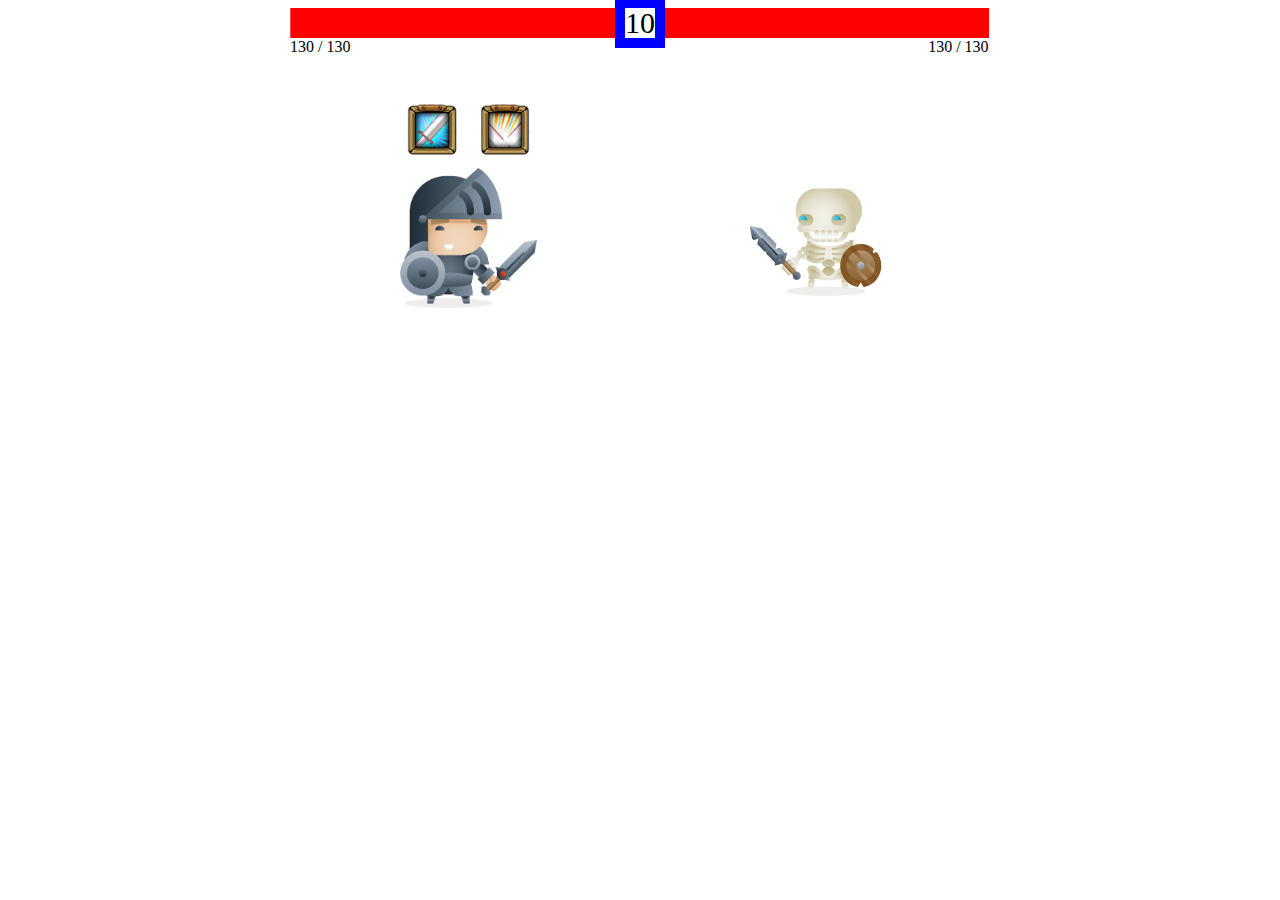
<file: GAME/index.html>
<!DOCTYPE html>
<html>
  <head>
      <meta http-equiv="Content-Type" content="text/html; charset=utf-8">
      <title>Hero project</title>
      <link rel="stylesheet" href="css/index.css">
      <link rel="stylesheet" href="https://fonts.googleapis.com/css?family=Contrail One">
  </head>
  <body>
   
    <div id="screen">
      <div id="header">
        <div class="hp-block hero-hp-block">
          <div class="hp-bar">
            <div id="hero-hp-hurt"></div>
          </div>
          <div class="hp-text">
            <span id="hero-hp">130</span>
            /
            <span id="hero-max-hp">130</span>
          </div>
            
        </div>
        <div id="round-num">10</div>
        <div class="hp-block monster-hp-block">
          <div class="hp-bar">
            <div id="monster-hp-hurt"></div>
          </div>
          <div class="hp-text">
            <span id="monster-hp">130</span>
            /
            <span id="monster-max-hp">130</span>
          </div>
        </div>
      </div>
      <div id="plane">
        <div id="hero-image-block">
          <div class="skill-block">
            <img src="images/skill.png" id="skill" class="skill-image">
            <img src="images/heal.png" id="heal" class="skill-image">
          </div>
        
          <div class="character-block">
            <img src="images/hero.png" class="character-image hero-image">
            <img class="effect-image" style="display: none">
            <img class="heal-image" style= "display: none">
            <span class="hurt-text"> </span>
            <span class="heal-text"></span>
          </div>
        </div>
        <div id="monster-image-block">
          <div class="character-block">
            <img src="images/monster.png" class="character-image monster-image">
            <img class="effect-image" style="display: none">
            <span class="hurt-text"> </span>
          </div>
        </div>
        <div id="dialog">
          <div class="win-dialog">
            <h2> 打敗病魔!！! </h2>
            <button onclick="location.reload();"> 希望明天能就能活跳跳活蝦餐廳  </button>
          </div>
          <div class="lose-dialog">
            <h2> 你輸掉了! </h2>
            <button onclick="location.reload();"> 再次挑戰? </button>
          </div>
        </div>
      </div>
    </div>
    <script src="js/index.js"> 
    </script>
  </body>
</html>
</file>
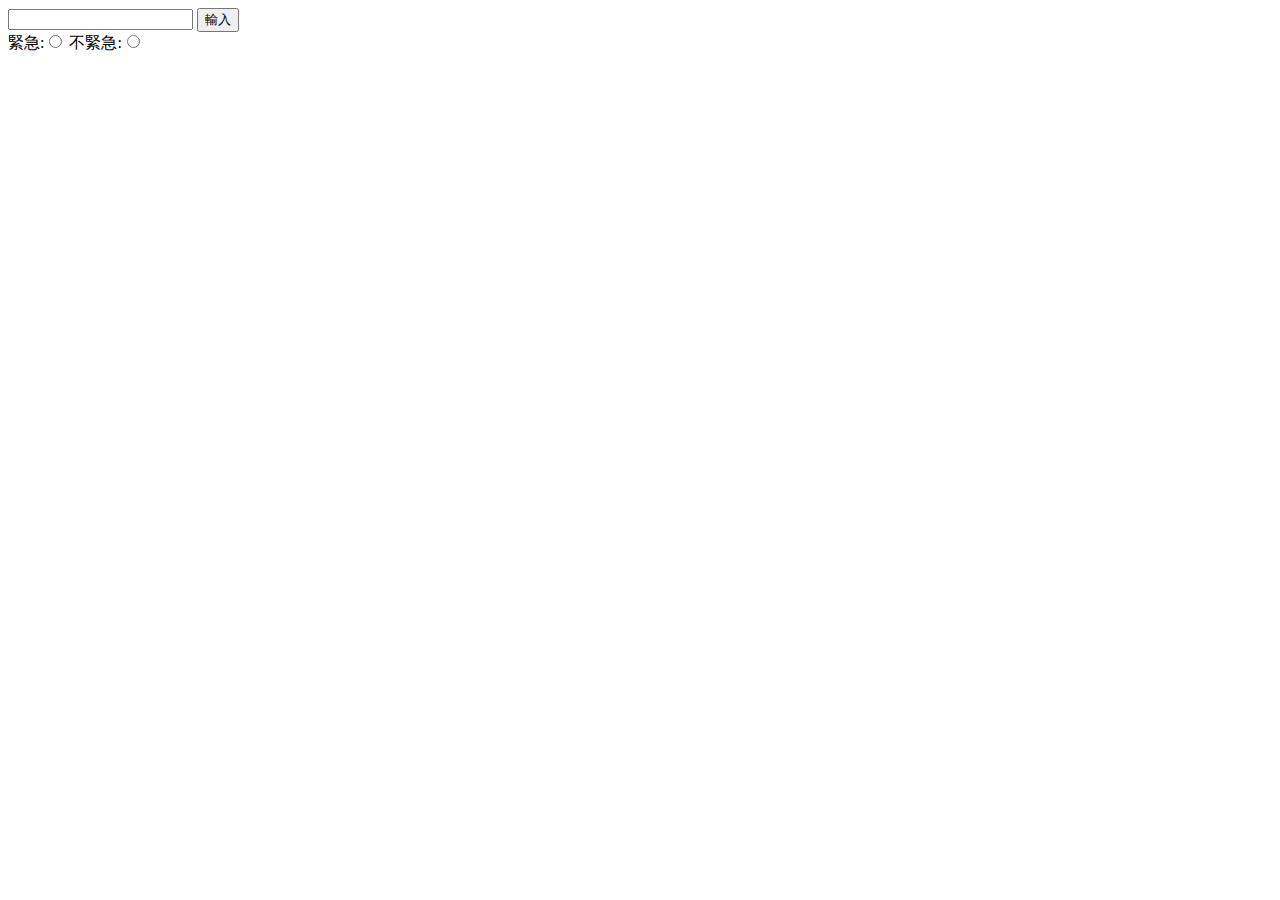
<file: JS_Q5.html>
<html>
  <head>
    <title>事件驅動 - (5) </title>
    <style>
      .style1 {
        color: green;
      }
      .style2 {
        color: red;
      }
    </style>
    <script>
    "use strict";




    function validate() {
      var todo = document.createElement("div");
      var span = document.createElement("span");
     /* var urgent = document.getElementByName("urgent").checked;   */
      
      var input = document. getElementById("nric").value;
      
      
        if(document.getElementById("test").urgent[0].checked){
          todo.classList.add("style2");
          /* document.getElementById("test").style.clear = "style1"  ; */
         }
        else if(document.getElementById("test").urgent[1].checked){
          todo.classList.add("style1");
          //document.getElementById("test").style.clear = "style2" ;//
        }
        else
        {
          alert("chose one!!"); // tmd選一個
          return;
        }
      
      
      if(input.value == ""){
       
        input = "廢文一篇";
      }
      
      /*
      if(urgent){
        todo.classList.add("urgent");}
      else {
        todo.classList.add("unurgent");}
     
      */
      
      span.innerHTML = input;
      todo.appendChild(span);

      document.getElementById("result").appendChild(todo);
      document.getElementById("nric").value = "" ;

      
    
    }

    </script>
  </head>
  <body>    
    <form id='test'>
      <input type="text" id ="nric">
      <input type="button" value="輸入" onclick= "validate()"><br>
      緊急:<input type="radio" id='fuck' name="urgent" value="1"/>
      不緊急:<input type="radio" id='fuck' name="urgent" value="2" />
      <p id="result">
        
      </p>
    </form>
    
  </body>
</html>
</file>
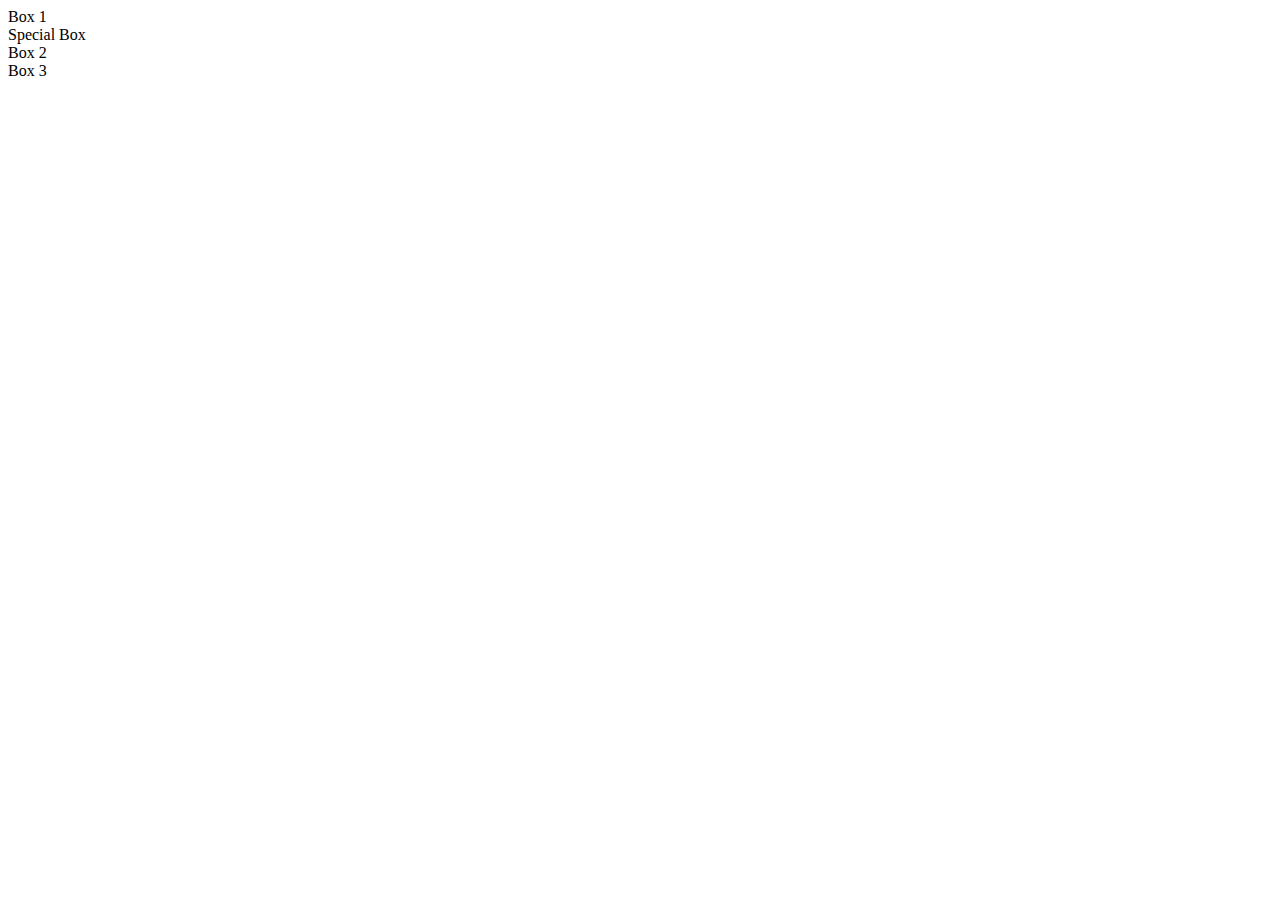
<file: jQuery/practive.html>
<html>
<head>
  <script src="https://ajax.googleapis.com/ajax/libs/jquery/3.3.1/jquery.min.js"></script>
</head>
<body>
  <div id="boxList">
    <div class="box">
      Box 1
    </div>
    <div class="box" id="specialBox">
      Special Box
    </div>
    <div class="box">
      Box 2
    </div>
    <div class="box">
      Box 3
    </div>
  </div>
</body>
</html>
</file>
<file: GAME/css/index.css>
#monster-image-block.clearfix {
  overflow: auto;
}

/* 遊戲場景 */
#screen {
  position: relative;
  width: 700px;
  height: 300px;
  margin: 0px auto;
}

#plane {
  height: 100%;
  text-align: center;
}

/* 人物垂直置中的 css hacking */
#plane:before {
  content: '';
  display: inline-block;
  height: 100%;
}

#header {
  position: absolute;
  width: 100%;
  top: 0;
}

/* 回和數 div */
#round-num {
  position: absolute;
  left: 325px;
  top: -10px;
  border-color: #0000FF;
  border-style: solid;
  border-width: 10px;
  width: 30px;
  height: 30px;
  font-size: 30px;
  line-height: 30px;
  text-align: center;
}

.hp-block {
  width: 49.9%;
  height: 50px;
  display: inline-block;
}

.hp-bar {
  margin-left: 5%;
  width: 95%;
  height: 30px;
  background-color: red;
}

/* 扣血效果的白色區塊，蓋在紅色去塊上面 */
/* 透過 hp/max-hp 算 width 百分比 */
#hero-hp-hurt, #monster-hp-hurt{
  float: right;
  width: 0%;
  height: 100%;
  background-color: white;
}

/* 反轉hp-block, 讓扣寫效果從左到右 */
.hero-hp-block {
  transform: scaleX(-1);
}

/* 因為受 .hero-hp-block 反轉影響，要把文字反轉回來 */
.hero-hp-block .hp-text {
  transform: inherit;
}

.monster-hp-block {
  margin-left: -4px;
}

.monster-hp-block .hp-text {
  text-align: right;
}

.character-image {
  width: 40%;
}

/* 設定transition class */
/* 給 #hero-image-block.attacking 或 #monster-image-block.attacking 使用*/
#hero-image-block, #monster-image-block {
  position: relative;
  transition: left 500ms, right 500ms;
  display: inline-block;
  width: 49%;
}

#hero-image-block {
  left: 0px;
}

/* hero 往右邊移動 到離左200px的位置 */
#hero-image-block.attacking {
  left: 200px;
}

#monster-image-block {
  right: 0px;
}

/* monster 往左邊移動 到離右200px的位置 */
#monster-image-block.attacking {
  right: 200px;
}

#hero-image-block    .character-block .effect-image,
#monster-image-block .character-block .effect-image {
  position: absolute;
  left: 60px;
  bottom: 0px;
}


#hero-image-block    .character-block .heal-image {
  position: absolute;
  left: 60px;
  bottom: 0px;
}

/* 設定transition class */
/* 給 .hurt-text.attacked 使用*/
#hero-image-block    .character-block .hurt-text,
#monster-image-block .character-block .hurt-text {
  position: absolute;
  font-size: 60px;
  color: red;
  width: 100%;
  left: 0px;
  bottom: 50px;
  font-family: "Contrail One";
  transition: bottom 500ms;
}

#hero-image-block    .character-block .hurt-text.attacked,
#monster-image-block .character-block .hurt-text.attacked {
  bottom: 150px;
}

#hero-image-block    .character-block .heal-text {
  position: absolute;
  font-size: 60px;
  color: green;
  width: 100%;
  left: 0px;
  bottom: 50px;
  font-family: "Contrail One";
  transition: bottom 500ms;
}

#hero-image-block    .character-block .heal-text.healed {
  bottom: 150px;
}

#hero-image-block .skill-block{
  position: relative;
}

#hero-image-block .skill-image,
#hero-image-block .heal-image {
  width: 20%;
}


/* 設定 #monster-image-block .character-image 左右反轉 */
#monster-image-block .character-image {
  transform: scaleX(-1);
}

#dialog {
  display: none;
  position: absolute;
  background: rgba(0, 0, 0, 0.6);
  width: 100%;
  height: 100%;
  top: 0px;
  text-align: center;
}

/* 預設 .win-dialog 與 .lose-dialog 為關閉，及其他共用的CSS */
#dialog .win-dialog,
#dialog .lose-dialog {
  display: none;
  position: relative;
  margin: 0 auto;
  padding: 30px;
  width: 200px;
  top: 100px;
  background: white;
  border: 1px solid orange;
}

/* #dialog 同時有 win class 的話 把下面的win-block 打開 */
#dialog.win .win-dialog {
  display: block;
}

/* #dialog 同時有 lose class 的話 把下面的lose-block 打開 */
#dialog.lose .lose-dialog {
  display: block;
}
</file>
